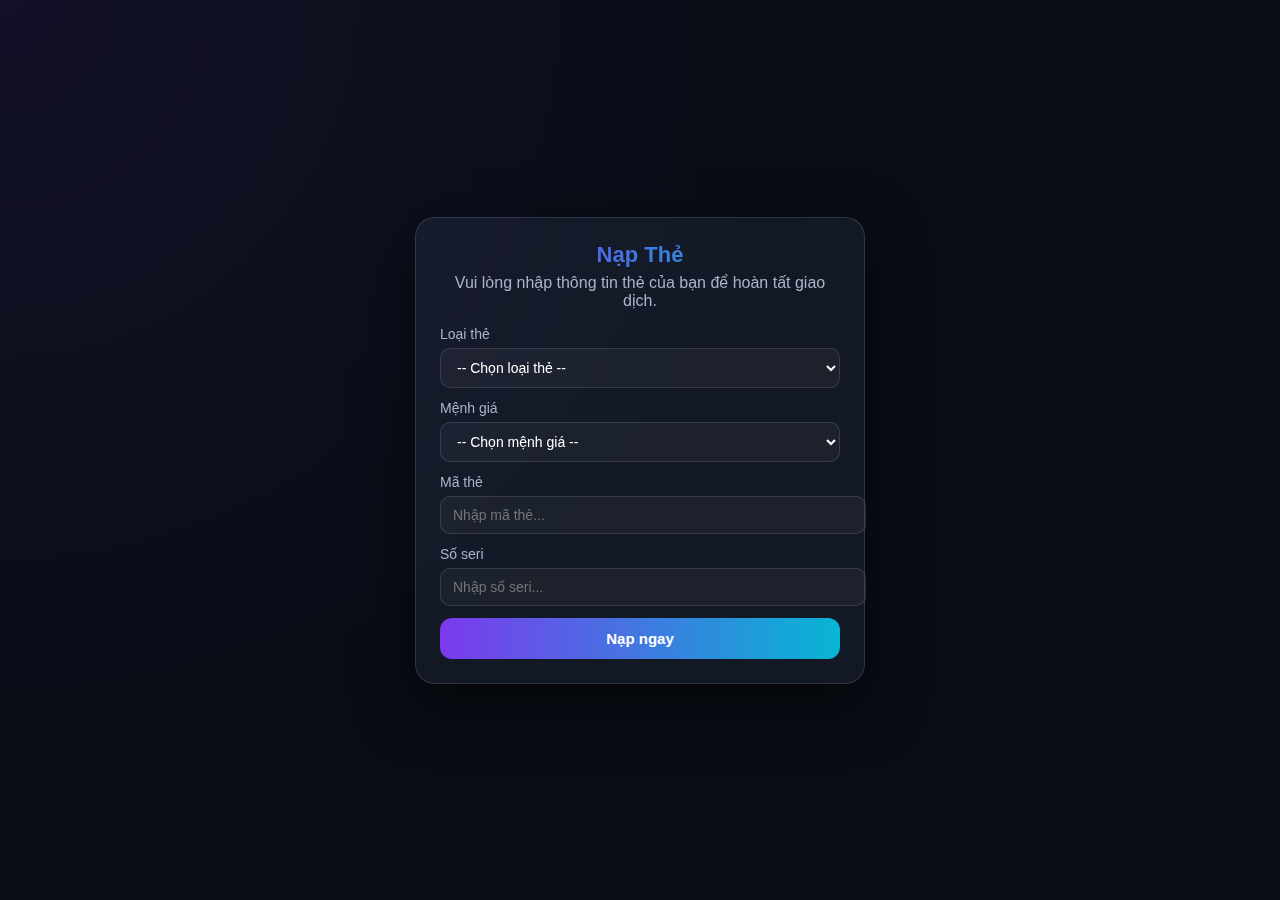
<file: napthe.html>
<!doctype html>
<html lang="vi">
<head>
  <meta charset="utf-8">
  <meta name="viewport" content="width=device-width,initial-scale=1">
  <title>Nạp Thẻ | Game Shop</title>
  <style>
    :root {
      --bg: #0f1724;
      --accent: #7c3aed;
      --glass: rgba(255,255,255,0.08);
      --border: rgba(255,255,255,0.12);
      --muted: #aab3ca;
    }
    body {
      margin: 0;
      font-family: "Inter", sans-serif;
      background: radial-gradient(circle at top left, rgba(124,58,237,0.15), transparent 50%), var(--bg);
      color: #fff;
      height: 100vh;
      display: flex;
      align-items: center;
      justify-content: center;
      overflow: hidden;
    }

    .popup {
      position: relative;
      width: min(400px, 90%);
      background: rgba(255,255,255,0.05);
      border: 1px solid var(--border);
      border-radius: 20px;
      padding: 24px;
      backdrop-filter: blur(15px) saturate(150%);
      box-shadow: 0 20px 60px rgba(0,0,0,0.6);
      animation: fadeIn 0.6s ease-out forwards;
    }

    @keyframes fadeIn {
      from { transform: scale(0.9) translateY(20px); opacity: 0; }
      to { transform: scale(1) translateY(0); opacity: 1; }
    }

    h1 {
      margin: 0 0 6px;
      font-size: 22px;
      background: linear-gradient(90deg,var(--accent), #06b6d4);
      -webkit-background-clip: text;
      -webkit-text-fill-color: transparent;
      text-align: center;
    }
    p {
      margin: 0 0 16px;
      color: var(--muted);
      text-align: center;
    }

    label {
      display: block;
      margin-bottom: 6px;
      font-size: 14px;
      color: var(--muted);
    }
    input, select {
      width: 100%;
      padding: 10px 12px;
      border-radius: 10px;
      border: 1px solid var(--border);
      background: rgba(255,255,255,0.04);
      color: white;
      font-size: 14px;
      outline: none;
      margin-bottom: 12px;
    }
    input:focus, select:focus {
      border-color: var(--accent);
      box-shadow: 0 0 0 2px rgba(124,58,237,0.2);
    }

    button {
      width: 100%;
      padding: 12px;
      border-radius: 12px;
      border: none;
      background: linear-gradient(90deg,var(--accent),#06b6d4);
      color: #fff;
      font-weight: 700;
      font-size: 15px;
      cursor: pointer;
      transition: transform .2s ease, box-shadow .2s ease;
    }
    button:hover {
      transform: translateY(-2px);
      box-shadow: 0 6px 20px rgba(124,58,237,0.3);
    }

    .backdrop {
      position: fixed;
      inset: 0;
      background: rgba(0,0,0,0.4);
      display: flex;
      align-items: center;
      justify-content: center;
      z-index: 10;
    }

    .success {
      display: none;
      text-align: center;
    }
    .success.show {
      display: block;
      animation: fadeIn .4s ease;
    }
  </style>
</head>
<body>

  <div class="backdrop">
    <div class="popup">
      <h1>Nạp Thẻ</h1>
      <p>Vui lòng nhập thông tin thẻ của bạn để hoàn tất giao dịch.</p>

      <form id="napForm">
        <label>Loại thẻ</label>
        <select required>
          <option value="">-- Chọn loại thẻ --</option>
          <option>Viettel</option>
          <option>Vinaphone</option>
          <option>Mobifone</option>
          <option>Zing</option>
        </select>

        <label>Mệnh giá</label>
        <select required>
          <option value="">-- Chọn mệnh giá --</option>
          <option>10.000 VNĐ</option>
          <option>20.000 VNĐ</option>
          <option>50.000 VNĐ</option>
          <option>100.000 VNĐ</option>
        </select>

        <label>Mã thẻ</label>
        <input type="text" placeholder="Nhập mã thẻ..." required>

        <label>Số seri</label>
        <input type="text" placeholder="Nhập số seri..." required>

        <button type="submit">Nạp ngay</button>
      </form>

      <div id="successBox" class="success">
        <h1>✅ Nạp thẻ thành công!</h1>
        <p>Cảm ơn bạn đã ủng hộ. Hệ thống sẽ xử lý trong giây lát...</p>
      </div>
    </div>
  </div>

  <script>
    // Khi trang mở, popup tự động hiển thị — code popup đã sẵn.
    const form = document.getElementById('napForm');
    const successBox = document.getElementById('successBox');

    form.addEventListener('submit', e => {
      e.preventDefault();
      form.style.display = 'none';
      successBox.classList.add('show');
      setTimeout(()=>{
        window.location.href = "index.html"; // quay lại shop
      }, 3500);
    });
  </script>

</body>
</html>
</file>
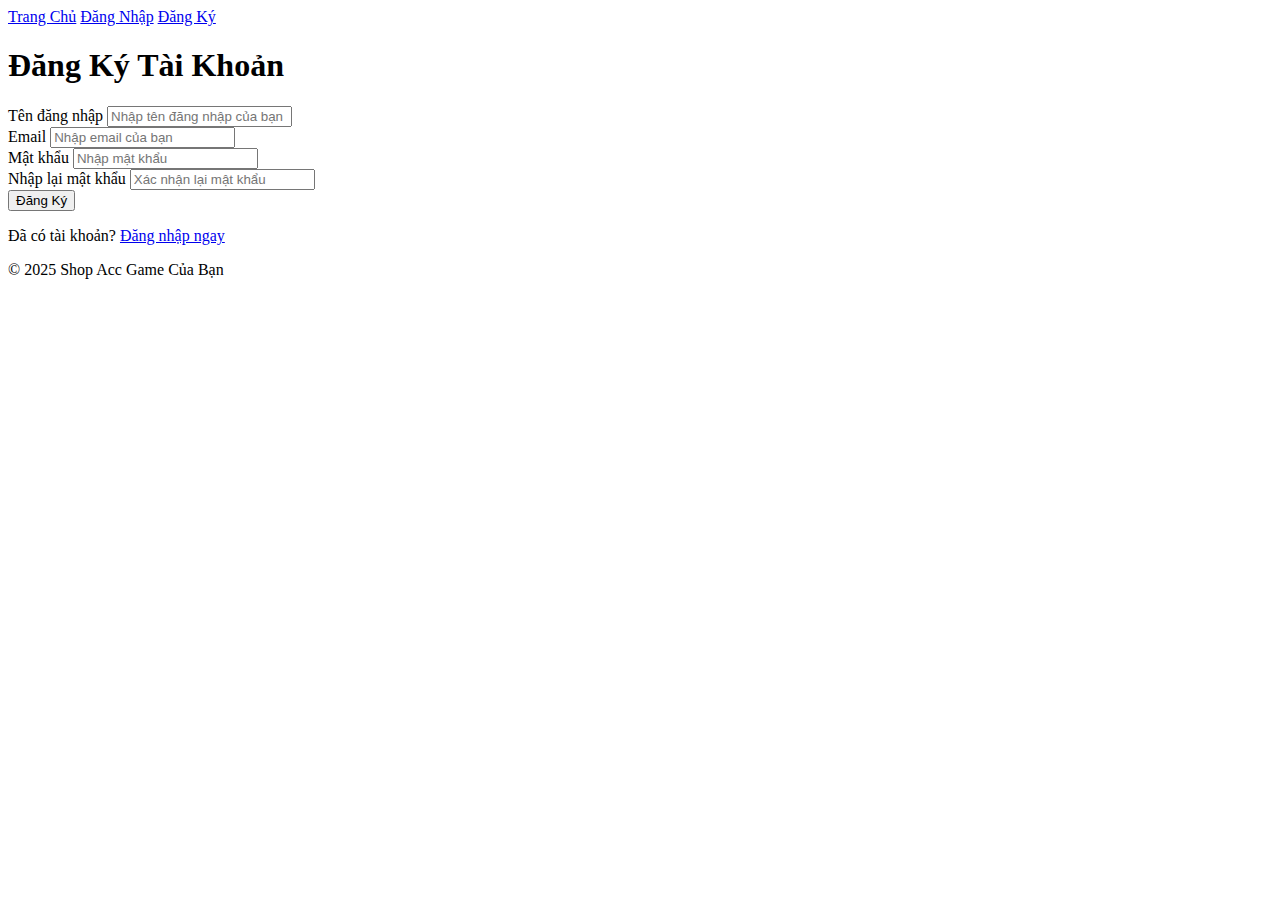
<file: register.html>
<!DOCTYPE html>
<html lang="vi">
<head>
    <meta charset="UTF-8">
    <meta name="viewport" content="width=device-width, initial-scale=1.0">
    <title>Đăng Ký - Shop Bán Acc Game</title>
    <link rel="stylesheet" href="assets/style.css"> 
</head>
<body>
    <header>
        <nav>
            <a href="index.html">Trang Chủ</a>
            <a href="login.html">Đăng Nhập</a>
            <a href="register.html">Đăng Ký</a>
        </nav>
    </header>

    <main>
        <div class="container">
            <div class="form-container">
                <h1>Đăng Ký Tài Khoản</h1>
                <form action="#" method="POST">
                    <div class="form-group">
                        <label for="username">Tên đăng nhập</label>
                        <input type="text" id="username" name="username" placeholder="Nhập tên đăng nhập của bạn" required>
                    </div>
                    <div class="form-group">
                        <label for="email">Email</label>
                        <input type="email" id="email" name="email" placeholder="Nhập email của bạn" required>
                    </div>
                    <div class="form-group">
                        <label for="password">Mật khẩu</label>
                        <input type="password" id="password" name="password" placeholder="Nhập mật khẩu" required>
                    </div>
                    <div class="form-group">
                        <label for="confirm_password">Nhập lại mật khẩu</label>
                        <input type="password" id="confirm_password" name="confirm_password" placeholder="Xác nhận lại mật khẩu" required>
                    </div>
                    <button type="submit" class="btn-submit">Đăng Ký</button>
                </form>
                <div class="form-footer">
                    <p>Đã có tài khoản? <a href="login.html">Đăng nhập ngay</a></p>
                </div>
            </div>
        </div>
    </main>

    <footer>
        <p>&copy; 2025 Shop Acc Game Của Bạn</p>
    </footer>
</body>
</html>
</file>
<file: assets/style.css>
/* assets/style.css - Thêm vào cuối tệp */

.subtitle {
    text-align: center;
    color: #666;
    margin-bottom: 30px;
}

.category-list {
    display: flex;
    flex-wrap: wrap;
    gap: 25px;
    justify-content: center;
}

.category-card {
    background-color: white;
    border-radius: 10px;
    box-shadow: 0 4px 10px rgba(0,0,0,0.1);
    width: 300px;
    text-align: center;
    text-decoration: none;
    color: #333;
    overflow: hidden; /* Ẩn phần ảnh thừa ra ngoài */
    transition: transform 0.3s, box-shadow 0.3s;
}

.category-card:hover {
    transform: translateY(-8px);
    box-shadow: 0 6px 15px rgba(0,0,0,0.15);
}

.category-card img {
    width: 100%;
    height: 180px;
    object-fit: cover; /* Giúp ảnh không bị méo */
    display: block;
}

.category-card h3 {
    padding: 20px 15px;
    margin: 0;
}
</file>
